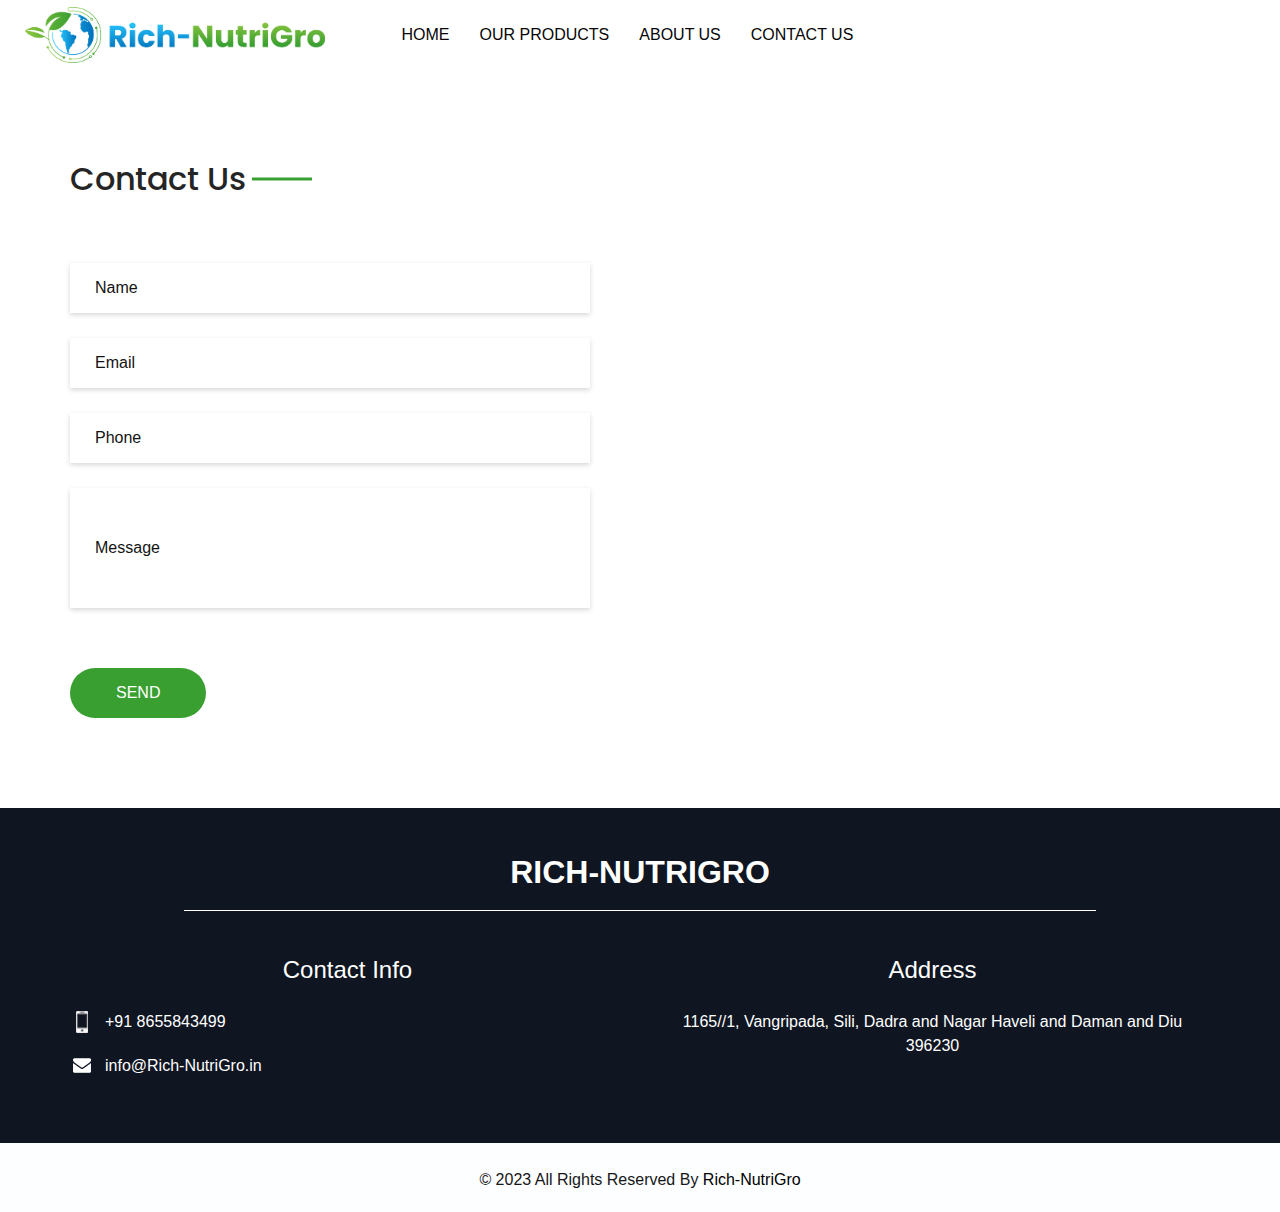
<file: contact.html>
<!DOCTYPE html>
<html>

<head>
  <!-- Basic -->
  <meta charset="utf-8" />
  <meta http-equiv="X-UA-Compatible" content="IE=edge" />
  <!-- Mobile Metas -->
  <meta name="viewport" content="width=device-width, initial-scale=1, shrink-to-fit=no" />
  <!-- Site Metas -->
  <meta name="keywords" content="" />
  <meta name="description" content="" />
  <meta name="author" content="" />

  <title>Contact Us</title>

  <!-- slider stylesheet -->
  <link rel="stylesheet" type="text/css"
    href="https://cdnjs.cloudflare.com/ajax/libs/OwlCarousel2/2.1.3/assets/owl.carousel.min.css" />

  <!-- bootstrap core css -->
  <link rel="stylesheet" type="text/css" href="css/bootstrap.css" />

  <!-- fonts style -->
  <link href="https://fonts.googleapis.com/css?family=Open+Sans:400,700|Poppins:400,700&display=swap" rel="stylesheet">
  <!-- Custom styles for this template -->
  <link href="css/style.css" rel="stylesheet" />
  <!-- responsive style -->
  <link href="css/responsive.css" rel="stylesheet" />
</head>

<body class="sub_page">
  <div class="hero_area">
    <!-- header section strats -->
    <header class="header_section">
      <div class="container-fluid">
        <nav class="navbar navbar-expand-lg custom_nav-container">
          <a class="navbar-brand" href="index.html">
            <img src="images/logo_01.png" alt="logo" />
          </a>
          <button class="navbar-toggler" type="button" data-toggle="collapse" data-target="#navbarNav"
            aria-controls="navbarNav" aria-expanded="false" aria-label="Toggle navigation">
            <span class="navbar-toggler-icon"></span>
          </button>

          <div class="collapse navbar-collapse" id="navbarNav">
            <ul class="navbar-nav  ">
              <li class="nav-item ">
                <a class="nav-link" href="index.html">Home <span class="sr-only">(current)</span></a>
              </li>
              <!-- <li class="nav-item">
                <a class="nav-link" href="#"> About</a>
              </li> -->
              <li class="nav-item">
                <a class="nav-link" href="shop.html">Our Products</a>
              </li>
              <li class="nav-item">
                <a class="nav-link" href="about.html">About us</a>
              </li>
              <li class="nav-item">
                  <a class="nav-link" href="contact.html">Contact us</a>
                </li>
            </ul>
          </div>
        </nav>
      </div>
    </header>
    <!-- end header section -->
  </div>




  <section class="contact_section layout_padding">
    <div class="container ">
      <div class="heading_container">
        <h2 class="">
          Contact Us
        </h2>
      </div>

    </div>
    <div class="container">
      <div class="row">
        <div class="col-md-6">
          <form action="">
            <div>
              <input type="text" placeholder="Name" />
            </div>
            <div>
              <input type="email" placeholder="Email" />
            </div>
            <div>
              <input type="text" placeholder="Phone" />
            </div>
            <div>
              <input type="text" class="message-box" placeholder="Message" />
            </div>
            <div class="d-flex ">
              <button>
                SEND
              </button>
            </div>
          </form>
        </div>
        <div class="col-md-6">
          <div class="map_container">
            <div class="map-responsive">
              <iframe
                src="https://www.google.com/maps/embed?pb=!1m18!1m12!1m3!1d652720.9384661054!2d72.92077498313819!3d20.298128232361414!2m3!1f0!2f0!3f0!3m2!1i1024!2i768!4f13.1!3m3!1m2!1s0x3be0cb9acc51172f%3A0xeba82bd5c2ecb43e!2sRich-NutriGro%20Farm!5e0!3m2!1sen!2sin!4v1700419939572!5m2!1sen!2sin"
                width="600" height="300" frameborder="0" style="border:0; width: 100%; height:100%"
                allowfullscreen></iframe>
            </div>
          </div>
        </div>
      </div>
    </div>
  </section>

  <!-- end contact section -->


  <!-- info section -->
  <section class="info_section layout_padding2">
    <div class="container">
      <div class="info_logo">
        <h2>
          Rich-NutriGro
        </h2>
      </div>
      <div class="row">

        <div class="col-md-6 text-center">
          <div class="info_contact">
            <h5>
              Contact Info
            </h5>
            <!-- <div>
            <div class="img-box">
              <img src="images/location-white.png" width="18px" alt="">
            </div>
            <p>
              Address
            </p>
          </div> -->
            <div>
              <div class="img-box">
                <img src="images/telephone-white.png" width="12px" alt="">
              </div>
              <p>
                <a href="tel:+918655843499">+91 8655843499</a>
              </p>
            </div>
            <div>
              <div class="img-box">
                <img src="images/envelope-white.png" width="18px" alt="">
              </div>
              <p>
                <a href="mailto:info@Rich-NutriGro.in">info@Rich-NutriGro.in</a>
              </p>
            </div>
          </div>
        </div>
        <div class="col-md-6 text-center">
          <div class="info_info">
            <h5>
              Address
            </h5>
            <p>
              1165//1, Vangripada, Sili, Dadra and Nagar Haveli and Daman and Diu 396230
            </p>
          </div>
        </div>

      </div>
    </div>
  </section>

  <!-- end info_section -->


  <!-- footer section -->
  <section class="container-fluid footer_section ">
    <div class="container">
      <p>
        &copy; 2023 All Rights Reserved By
        <a href="#" style="color:black">Rich-NutriGro</a>
      </p>
    </div>
  </section>
  <!-- end  footer section -->


  <script type="text/javascript" src="js/jquery-3.4.1.min.js"></script>
  <script type="text/javascript" src="js/bootstrap.js"></script>
  <script type="text/javascript" src="https://cdnjs.cloudflare.com/ajax/libs/OwlCarousel2/2.2.1/owl.carousel.min.js">
  </script>
  <script type="text/javascript">
    $(".owl-carousel").owlCarousel({
      loop: true,
      margin: 10,
      nav: true,
      navText: [],
      autoplay: true,
      autoplayHoverPause: true,
      responsive: {
        0: {
          items: 1
        },
        420: {
          items: 2
        },
        1000: {
          items: 5
        }
      }

    });
  </script>
  <script>
    var nav = $("#navbarSupportedContent");
    var btn = $(".custom_menu-btn");
    btn.click
    btn.click(function (e) {

      e.preventDefault();
      nav.toggleClass("lg_nav-toggle");
      document.querySelector(".custom_menu-btn").classList.toggle("menu_btn-style")
    });
  </script>
  <script>
    $('.carousel').on('slid.bs.carousel', function () {
      $(".indicator-2 li").removeClass("active");
      indicators = $(".carousel-indicators li.active").data("slide-to");
      a = $(".indicator-2").find("[data-slide-to='" + indicators + "']").addClass("active");
      console.log(indicators);

    })
  </script>

</body>
</body>

</html>
</file>
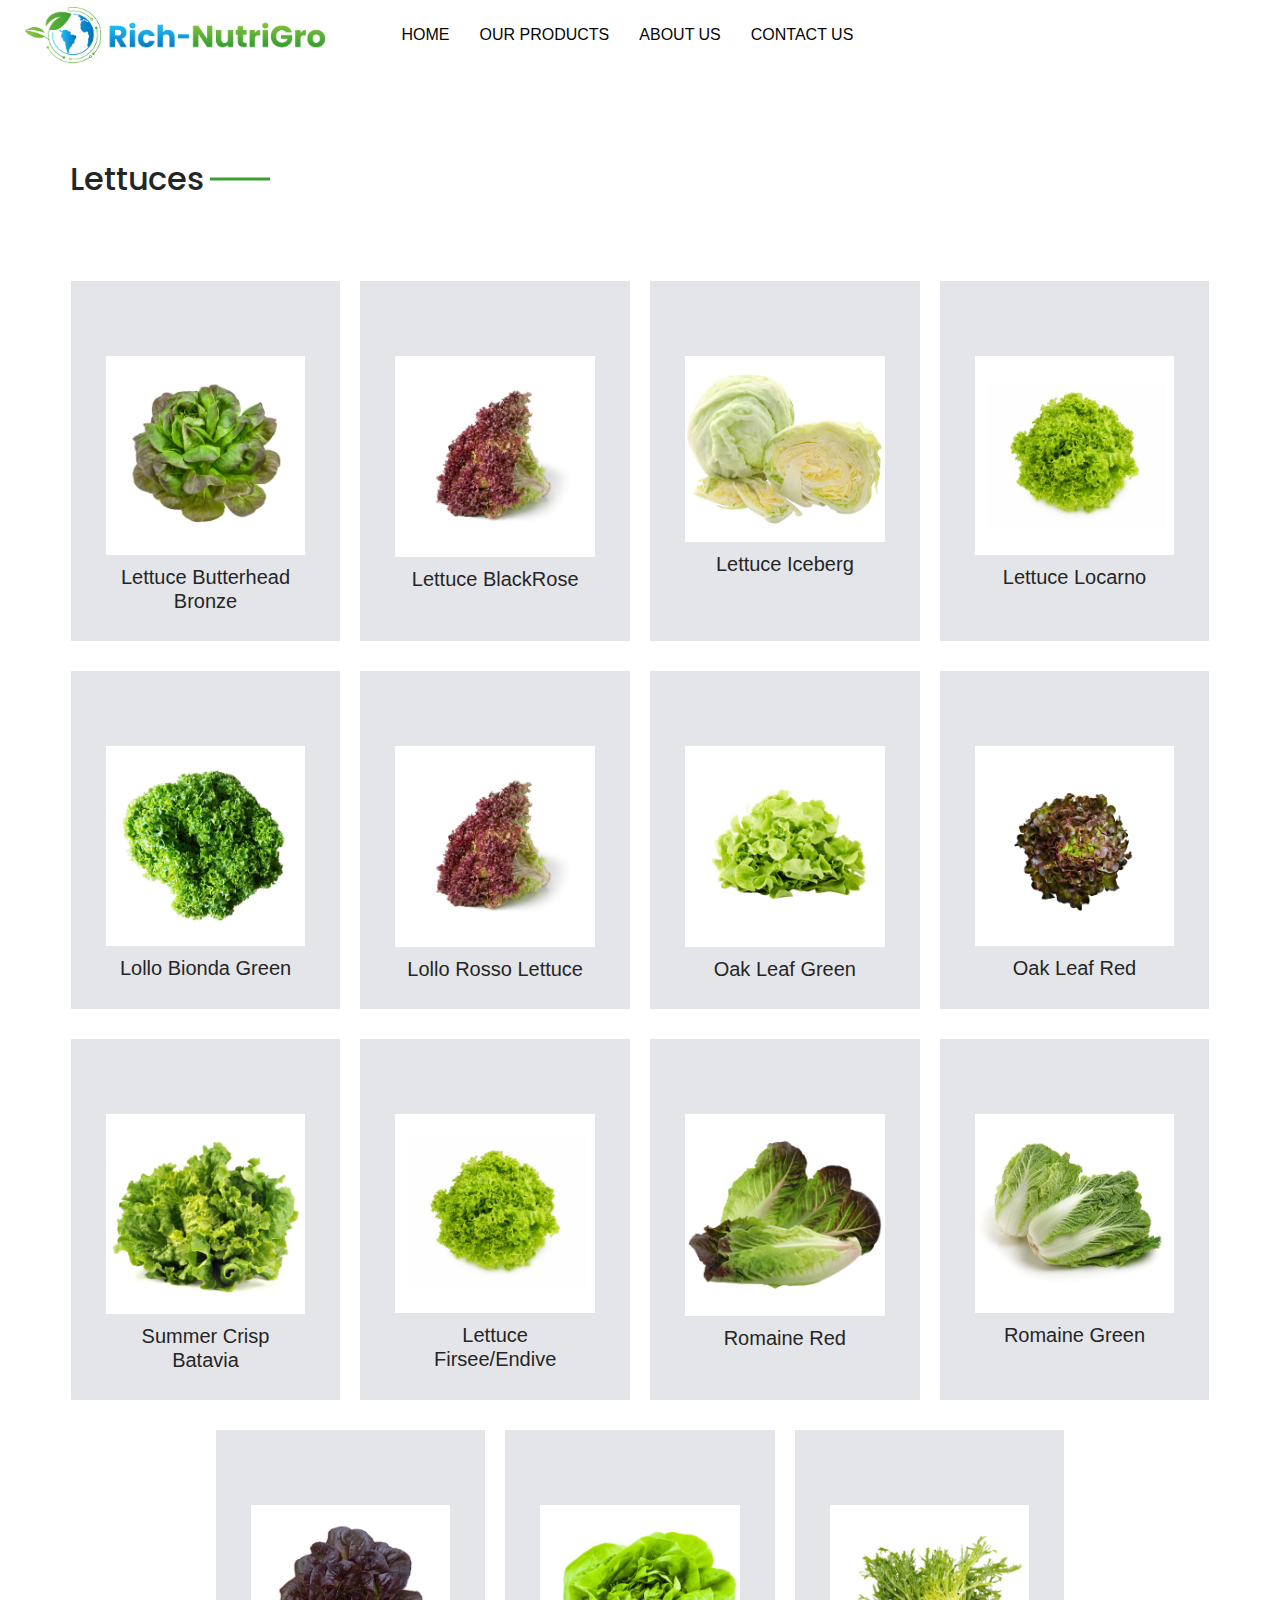
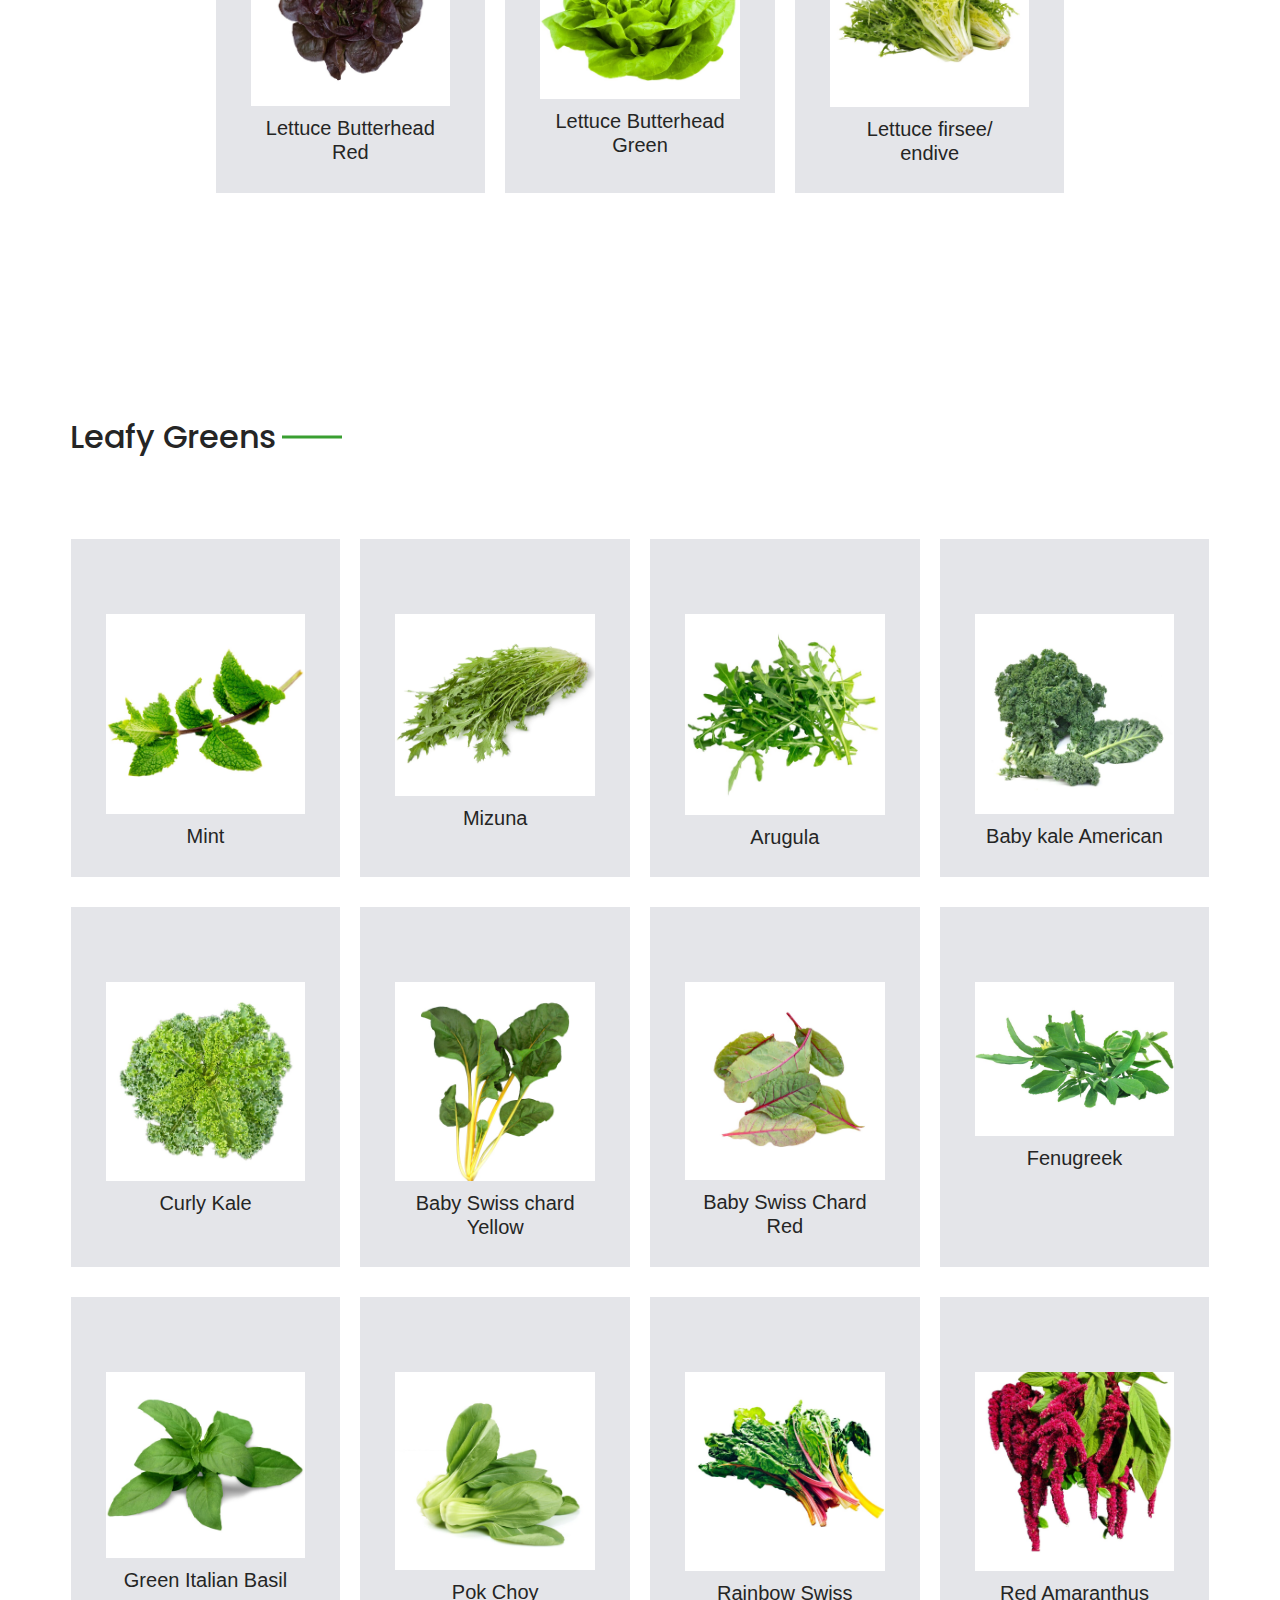
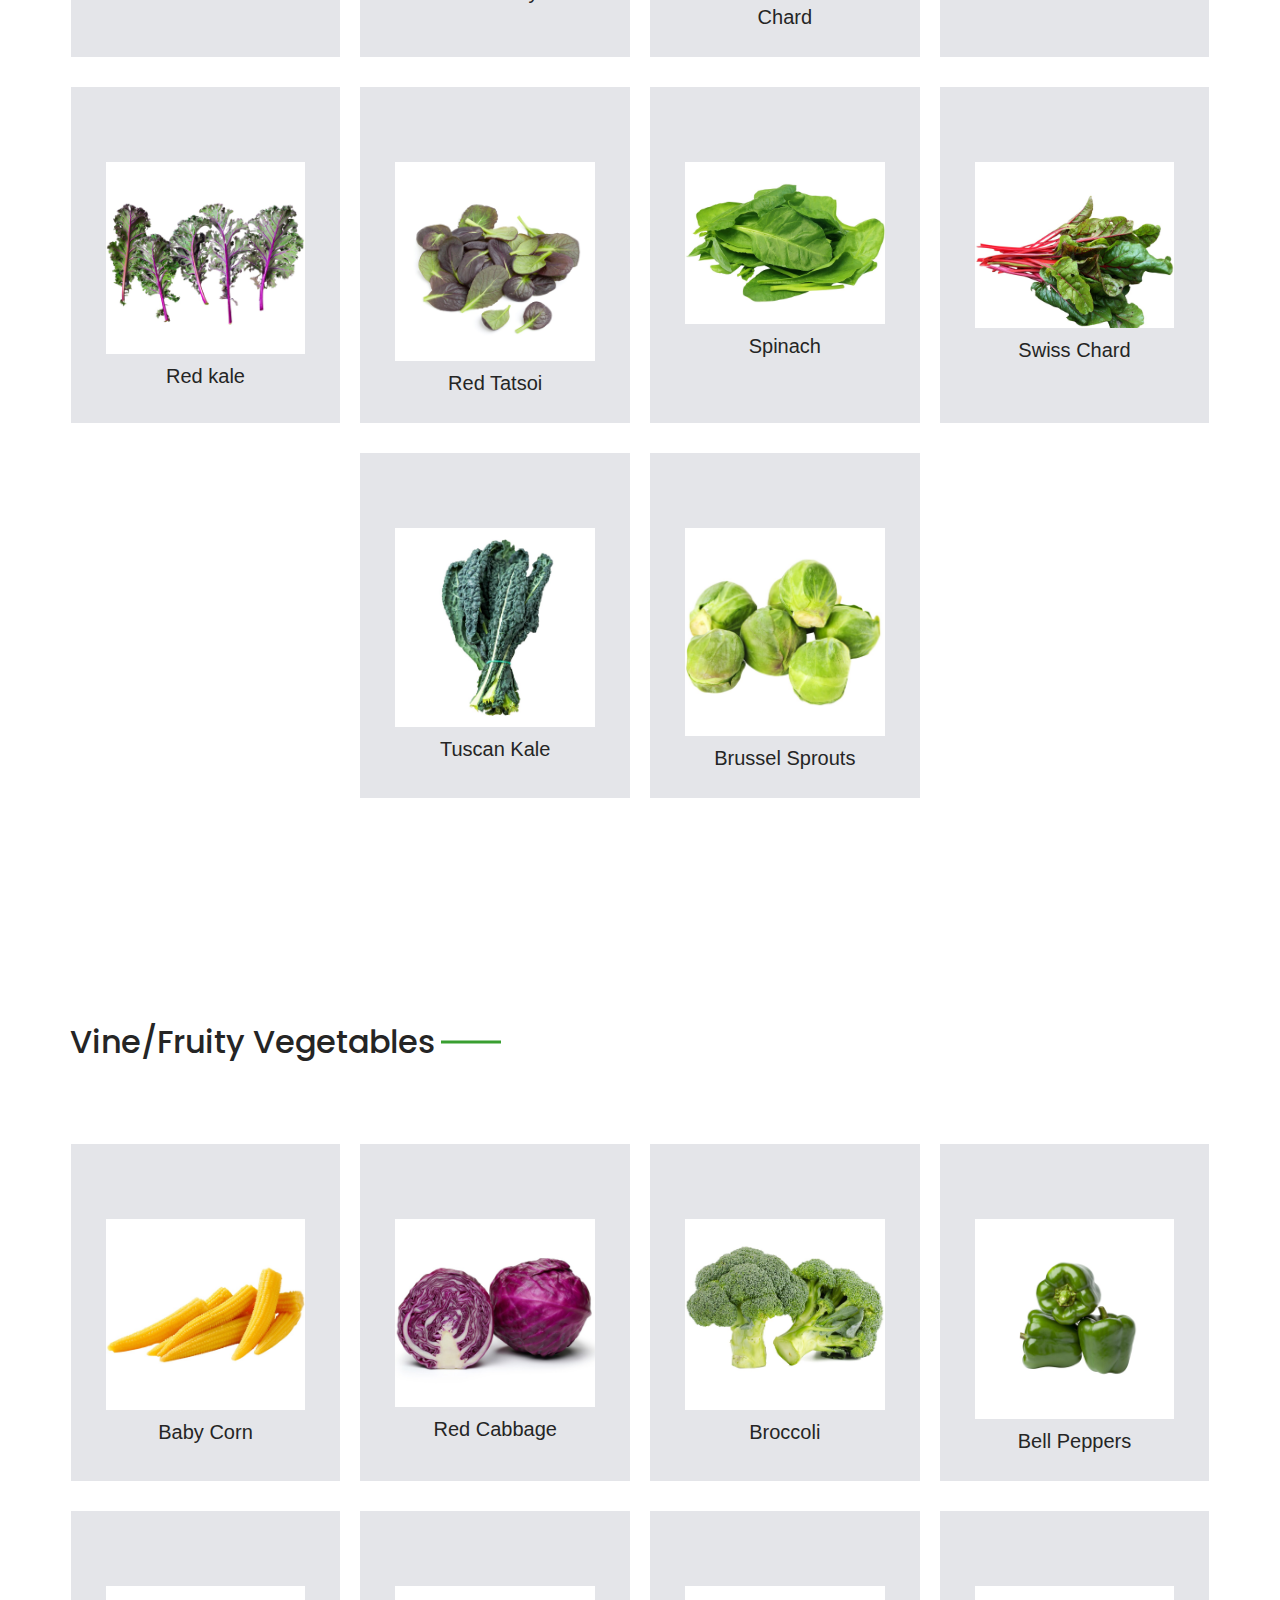
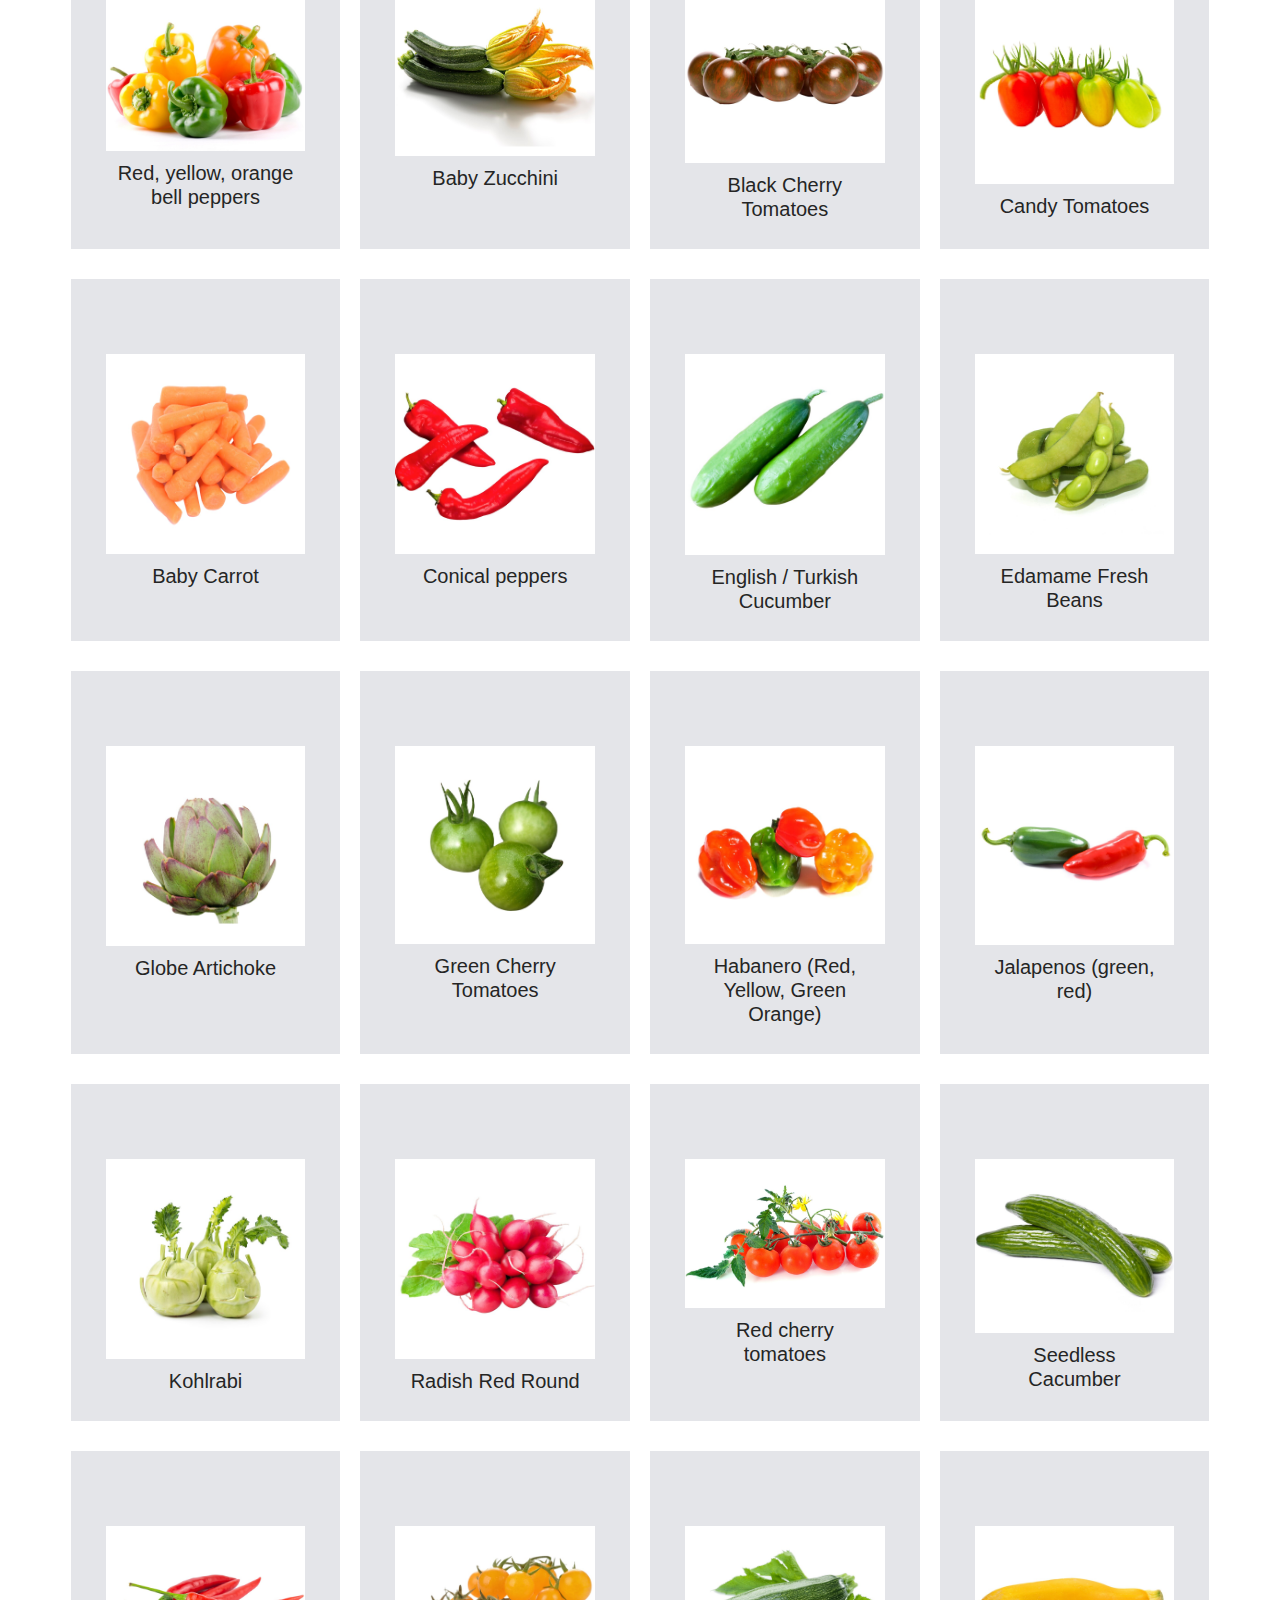
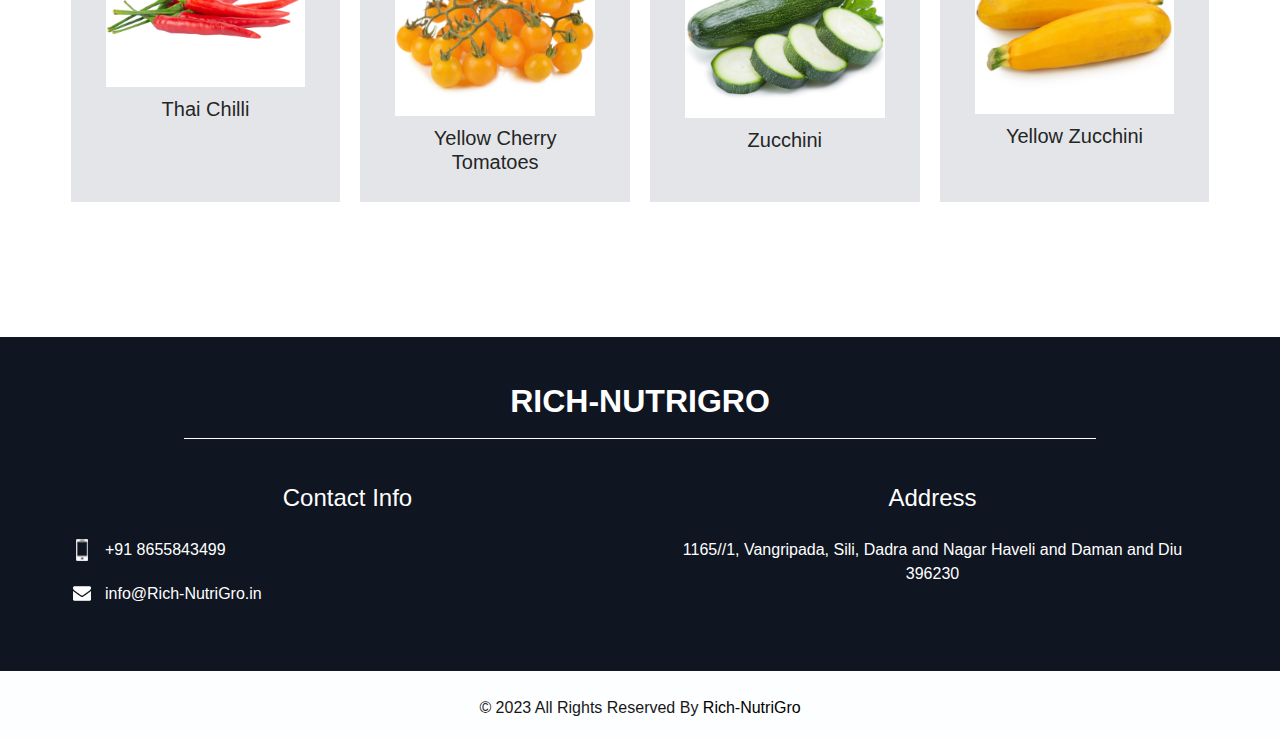
<file: shop.html>
<!DOCTYPE html>
<html>

<head>
  <!-- Basic -->
  <meta charset="utf-8" />
  <meta http-equiv="X-UA-Compatible" content="IE=edge" />
  <!-- Mobile Metas -->
  <meta name="viewport" content="width=device-width, initial-scale=1, shrink-to-fit=no" />
  <!-- Site Metas -->
  <meta name="keywords" content="" />
  <meta name="description" content="" />
  <meta name="author" content="" />

  <title>Our Product</title>

  <!-- slider stylesheet -->
  <link rel="stylesheet" type="text/css"
    href="https://cdnjs.cloudflare.com/ajax/libs/OwlCarousel2/2.1.3/assets/owl.carousel.min.css" />

  <!-- bootstrap core css -->
  <link rel="stylesheet" type="text/css" href="css/bootstrap.css" />

  <!-- fonts style -->
  <link href="https://fonts.googleapis.com/css?family=Open+Sans:400,700|Poppins:400,700&display=swap" rel="stylesheet">
  <!-- Custom styles for this template -->
  <link href="css/style.css" rel="stylesheet" />
  <!-- responsive style -->
  <link href="css/responsive.css" rel="stylesheet" />
</head>

<body class="sub_page">
  <div class="hero_area">
    <!-- header section strats -->
    <header class="header_section">
      <div class="container-fluid">
        <nav class="navbar navbar-expand-lg custom_nav-container">
          <a class="navbar-brand" href="index.html">
            <img src="images/logo_01.png" alt="logo" />
          </a>
          <button class="navbar-toggler" type="button" data-toggle="collapse" data-target="#navbarNav"
            aria-controls="navbarNav" aria-expanded="false" aria-label="Toggle navigation">
            <span class="navbar-toggler-icon"></span>
          </button>

          <div class="collapse navbar-collapse" id="navbarNav">
            <ul class="navbar-nav  ">
              <li class="nav-item ">
                <a class="nav-link" href="index.html">Home <span class="sr-only">(current)</span></a>
              </li>
              <!-- <li class="nav-item">
                <a class="nav-link" href="#"> About</a>
              </li> -->
              <li class="nav-item">
                <a class="nav-link" href="shop.html">Our Products</a>
              </li>
              <li class="nav-item">
                <a class="nav-link" href="about.html">About us</a>
              </li>
              <li class="nav-item">
                  <a class="nav-link" href="contact.html">Contact us</a>
                </li>
            </ul>
          </div>
        </nav>
      </div>
    </header>
    <!-- end header section -->
  </div>

  <!-- Lettuce section -->

  <section class="brand_section layout_padding">
    <div class="container">
      <div class="heading_container">
        <h2>
          Lettuces
        </h2>
      </div>
      <div class="brand_container layout_padding2">
        <div class="box">
          <div class="img-box">
            <img src="images/products/Lettuce - Butterhead Bronze (2).jpg" alt="">
          </div>
          <div class="detail-box">
            <h5>
              Lettuce Butterhead Bronze
            </h5>
          </div>
        </div>
        <div class="box">
          <div class="img-box">
            <img src="images/products/lollo rosso lettuce.jpg" alt="">
          </div>
          <div class="detail-box">
            <h5>
              Lettuce BlackRose
            </h5>
          </div>
        </div>
        <div class="box">
          <div class="img-box">
            <img src="images/products/Lettuce Iceberg.jpg" alt="">
          </div>
          <div class="detail-box">
            <h5>
              Lettuce Iceberg
            </h5>
          </div>
        </div>
        <div class="box">
          <div class="img-box">
            <img src="images/products/Lettuce Locarno.jpg" alt="">
          </div>
          <div class="detail-box">
            <h5>
              Lettuce Locarno
            </h5>
          </div>
        </div>
        <div class="box">
          <div class="img-box">
            <img src="images/products/lollo Bionda green.jpg" alt="">
          </div>
          <div class="detail-box">
            <h5>
              Lollo Bionda Green
            </h5>
          </div>
        </div>
        <div class="box">
          <div class="img-box">
            <img src="images/products/lollo rosso lettuce.jpg" alt="">
          </div>
          <div class="detail-box">
            <h5>
              Lollo Rosso Lettuce
            </h5>
          </div>
        </div>
        <div class="box">
          <div class="img-box">
            <img src="images/products/oak leaf green.jpg" alt="">
          </div>
          <div class="detail-box">
            <h5>
              Oak Leaf Green
            </h5>
          </div>
        </div>
        <div class="box">
          <div class="img-box">
            <img src="images/products/oak leaf red.jpg" alt="">
          </div>
          <div class="detail-box">
            <h5>
              Oak Leaf Red
            </h5>
          </div>
        </div>
        <div class="box">
          <div class="img-box">
            <img src="images/products/summer crisp BATAVIA.jpg" alt="">
          </div>
          <div class="detail-box">
            <h5>
              Summer Crisp Batavia
            </h5>
          </div>
        </div>
        <div class="box">
          <div class="img-box">
            <img src="images/products/Lettuce Locarno.jpg" alt="">
          </div>
          <div class="detail-box">
            <h5>
              Lettuce Firsee/Endive
            </h5>
          </div>
        </div>
        <div class="box">
          <div class="img-box">
            <img src="images/products/romaine red.jpg" alt="">
          </div>
          <div class="detail-box">
            <h5>
              Romaine Red
            </h5>
          </div>
        </div>
        <div class="box">
          <div class="img-box">
            <img src="images/products/Romaine Green.jpg" alt="">
          </div>
          <div class="detail-box">
            <h5>
              Romaine Green
            </h5>
          </div>
        </div>
        <div class="box">
          <div class="img-box">
            <img src="images/products/Red Butterhead Lettuce.jpg" alt="">
          </div>
          <div class="detail-box">
            <h5>
              Lettuce Butterhead Red
            </h5>
          </div>
        </div>
        <div class="box">
          <div class="img-box">
            <img src="images/products/butterhead lettuce.jpg" alt="">
          </div>
          <div class="detail-box">
            <h5>
              Lettuce Butterhead Green
            </h5>
          </div>
        </div>
        <div class="box">
          <div class="img-box">
            <img src="images/products/firsee_Endive.jpg" alt="">
          </div>
          <div class="detail-box">
            <h5>
              Lettuce firsee/ endive
            </h5>
          </div>
        </div>
        <div>
        </div>
      </div>
    </div>
  </section>

  <!-- end lettuce section -->

  <!-- Leafy Greens -->
  <section class="brand_section layout_padding">
    <div class="container">
      <div class="heading_container">
        <h2>
          Leafy Greens
        </h2>
      </div>
      <div class="brand_container layout_padding2">
        <div class="box">
          <div class="img-box">
            <img src="images/products/Mint.jpg" alt="">
          </div>
          <dietail-box">
            <h5>
              Mint
            </h5>
        </div>
        <div class="box">
          <div class="img-box">
            <img src="images/products/Mizuna.jpg" alt="">
          </div>
          <div class="detail-box">
            <h5>
              Mizuna
            </h5>
          </div>
        </div>
        <div class="box">
          <div class="img-box">
            <img src="images/products/Arugula.jpg" alt="">
          </div>
          <div class="detail-box">
            <h5>
              Arugula
            </h5>
          </div>
        </div>
        <div class="box">
          <div class="img-box">
            <img src="images/products/Baby Kale American.jpg" alt="">
          </div>
          <div class="detail-box">
            <h5>
              Baby kale American
            </h5>
          </div>
        </div>
        <div class="box">
          <div class="img-box">
            <img src="images/products/Curly kale.jpg" alt="">
          </div>
          <div class="detail-box">
            <h5>
              Curly Kale
            </h5>
          </div>
        </div>
        <div class="box">
          <div class="img-box">
            <img src="images/products/Baby Swiss Chard (Yellow).jpg" alt="">
          </div>
          <div class="detail-box">
            <h5>
              Baby Swiss chard Yellow
            </h5>
          </div>
        </div>
        <div class="box">
          <div class="img-box">
            <img src="images/products/Baby Swiss Chard (Red).jpg" alt="">
          </div>
          <div class="detail-box">
            <h5>
              Baby Swiss Chard Red
            </h5>
          </div>
        </div>
        <div class="box">
          <div class="img-box">
            <img src="images/products/fenugreek.jpg" alt="">
          </div>
          <div class="detail-box">
            <h5>
              Fenugreek
            </h5>
          </div>
        </div>
        <div class="box">
          <div class="img-box">
            <img src="images/products/green Italian basil.jpg" alt="">
          </div>
          <div class="detail-box">
            <h5>
              Green Italian Basil
            </h5>
          </div>
        </div>
        <div class="box">
          <div class="img-box">
            <img src="images/products/pok choy.jpg" alt="">
          </div>
          <div class="detail-box">
            <h5>
              Pok Choy
            </h5>
          </div>
        </div>
        <div class="box">
          <div class="img-box">
            <img src="images/products/Rainbow Swiss Chard.jpg" alt="">
          </div>
          <div class="detail-box">
            <h5>
              Rainbow Swiss Chard
            </h5>
          </div>
        </div>
        <div class="box">
          <div class="img-box">
            <img src="images/products/Red Amaranthus.jpg" alt="">
          </div>
          <div class="detail-box">
            <h5>
              Red Amaranthus
            </h5>
          </div>
        </div>
        <div class="box">
          <div class="img-box">
            <img src="images/products/Red Kale.jpg" alt="">
          </div>
          <div class="detail-box">
            <h5>
              Red kale
            </h5>
          </div>
        </div>
        <div class="box">
          <div class="img-box">
            <img src="images/products/Red Tatsoi.jpg" alt="">
          </div>
          <div class="detail-box">
            <h5>
              Red Tatsoi
            </h5>
          </div>
        </div>
        <div class="box">
          <div class="img-box">
            <img src="images/products/Spinach.jpg" alt="">
          </div>
          <div class="detail-box">
            <h5>
              Spinach
            </h5>
          </div>
        </div>
        <div class="box">
          <div class="img-box">
            <img src="images/products/Swiss Chard.jpg" alt="">
          </div>
          <div class="detail-box">
            <h5>
              Swiss Chard
            </h5>
          </div>
        </div>
        <div class="box">
          <div class="img-box">
            <img src="images/products/Tuscan Kale.jpg" alt="">
          </div>
          <div class="detail-box">
            <h5>
              Tuscan Kale
            </h5>
          </div>
        </div>
        <div class="box">
          <div class="img-box">
            <img src="images/products/Brussel Sprouts.jpg" alt="">
          </div>
          <div class="detail-box">
            <h5>
              Brussel Sprouts
            </h5>
          </div>
        </div>
      </div>
    </div>
  </section>

  <!-- end leafy green section-->

  <!--start of Vine/Fruity Vegetables -->
  <section class="brand_section layout_padding">
    <div class="container">
      <div class="heading_container">
        <h2>
          Vine/Fruity Vegetables
        </h2>
      </div>
      <div class="brand_container layout_padding2">
        <div class="box">
          <div class="img-box">
            <img src="images/products/baby corn.jpg" alt="">
          </div>
          <dietail-box">
            <h5>
              Baby Corn
            </h5>
        </div>
        <div class="box">
          <div class="img-box">
            <img src="images/products/red cabbage.jpg" alt="">
          </div>
          <div class="detail-box">
            <h5>
              Red Cabbage
            </h5>
          </div>
        </div>
        <div class="box">
          <div class="img-box">
            <img src="images/products/broccoli.jpg" alt="">
          </div>
          <div class="detail-box">
            <h5>
              Broccoli
            </h5>
          </div>
        </div>
        <div class="box">
          <div class="img-box">
            <img src="images/products/bell pepper.jpg" alt="">
          </div>
          <div class="detail-box">
            <h5>
              Bell Peppers
            </h5>
          </div>
        </div>
        <div class="box">
          <div class="img-box">
            <img src="images/products/bell peppers.jpg" alt="">
          </div>
          <div class="detail-box">
            <h5>
              Red, yellow, orange bell peppers
            </h5>
          </div>
        </div>
        <div class="box">
          <div class="img-box">
            <img src="images/products/Baby Zucchini.jpg" alt="">
          </div>
          <div class="detail-box">
            <h5>
              Baby Zucchini
            </h5>
          </div>
        </div>
        <div class="box">
          <div class="img-box">
            <img src="images/products/Black Cherry Tomato.jpg" alt="">
          </div>
          <div class="detail-box">
            <h5>
              Black Cherry Tomatoes
            </h5>
          </div>
        </div>
        <div class="box">
          <div class="img-box">
            <img src="images/products/candy tomatoes.jpg" alt="">
          </div>
          <div class="detail-box">
            <h5>
              Candy Tomatoes
            </h5>
          </div>
        </div>
        <div class="box">
          <div class="img-box">
            <img src="images/products/Carrot Baby.jpg" alt="">
          </div>
          <div class="detail-box">
            <h5>
              Baby Carrot
            </h5>
          </div>
        </div>
        <div class="box">
          <div class="img-box">
            <img src="images/products/Conical Peppers.jpg" alt="">
          </div>
          <div class="detail-box">
            <h5>
              Conical peppers
            </h5>
          </div>
        </div>
        <div class="box">
          <div class="img-box">
            <img src="images/products/Cucumber English_Turkish Cucumber.jpg" alt="">
          </div>
          <div class="detail-box">
            <h5>
              English / Turkish Cucumber
            </h5>
          </div>
        </div>
        <div class="box">
          <div class="img-box">
            <img src="images/products/Edamame Beans Fresh.jpg" alt="">
          </div>
          <div class="detail-box">
            <h5>
              Edamame Fresh Beans
            </h5>
          </div>
        </div>
        <div class="box">
          <div class="img-box">
            <img src="images/products/Globe Artichoke.jpg" alt="">
          </div>
          <div class="detail-box">
            <h5>
              Globe Artichoke
            </h5>
          </div>
        </div>
        <div class="box">
          <div class="img-box">
            <img src="images/products/Green Tomato Cherry.jpg" alt="">
          </div>
          <div class="detail-box">
            <h5>
              Green Cherry Tomatoes
            </h5>
          </div>
        </div>
        <div class="box">
          <div class="img-box">
            <img src="images/products/Habanero (Red, Yellow, Orange).jpg" alt="">
          </div>
          <div class="detail-box">
            <h5>
              Habanero (Red, Yellow, Green Orange)
            </h5>
          </div>
        </div>
        <div class="box">
          <div class="img-box">
            <img src="images/products/Jalapeno (Green, Red).jpg" alt="">
          </div>
          <div class="detail-box">
            <h5>
              Jalapenos (green, red)
            </h5>
          </div>
        </div>
        <div class="box">
          <div class="img-box">
            <img src="images/products/Kohlrabi (Pre Order).jpg" alt="">
          </div>
          <div class="detail-box">
            <h5>
              Kohlrabi
            </h5>
          </div>
        </div>
        <div class="box">
          <div class="img-box">
            <img src="images/products/Radish Red Round.jpg" alt="">
          </div>
          <div class="detail-box">
            <h5>
              Radish Red Round
            </h5>
          </div>
        </div>
        <div class="box">
          <div class="img-box">
            <img src="images/products/red cherry tomato.jpg" alt="">
          </div>
          <div class="detail-box">
            <h5>
              Red cherry tomatoes
            </h5>
          </div>
        </div>
        <div class="box">
          <div class="img-box">
            <img src="images/products/seedless cucumber.jpg" alt="">
          </div>
          <div class="detail-box">
            <h5>
              Seedless Cacumber
            </h5>
          </div>
        </div>
        <div class="box">
          <div class="img-box">
            <img src="images/products/Thai Chilli.jpg" alt="">
          </div>
          <div class="detail-box">
            <h5>
              Thai Chilli
            </h5>
          </div>
        </div>
        <div class="box">
          <div class="img-box">
            <img src="images/products/Yellow Tomato Cherry.jpg" alt="">
          </div>
          <div class="detail-box">
            <h5>
              Yellow Cherry Tomatoes
            </h5>
          </div>
        </div>
        <div class="box">
          <div class="img-box">
            <img src="images/products/zucchini green.jpg" alt="">
          </div>
          <div class="detail-box">
            <h5>
              Zucchini
            </h5>
          </div>
        </div>
        <div class="box">
          <div class="img-box">
            <img src="images/products/zucchini yellow.jpg" alt="">
          </div>
          <div class="detail-box">
            <h5>
              Yellow Zucchini
            </h5>
          </div>
        </div>
      </div>
    </div>
  </section>
  <!--End of Vine/Fruity Vegetables -->
  <!-- info section -->
  <section class="info_section layout_padding2">
    <div class="container">
      <div class="info_logo">
        <h2>
          Rich-NutriGro
        </h2>
      </div>
      <div class="row">

        <div class="col-md-6 text-center">
          <div class="info_contact">
            <h5>
              Contact Info
            </h5>
            <!-- <div>
              <div class="img-box">
                <img src="images/location-white.png" width="18px" alt="">
              </div>
              <p>
                Address
              </p>
            </div> -->
            <div>
              <div class="img-box">
                <img src="images/telephone-white.png" width="12px" alt="">
              </div>
              <p>
                <a href="tel:+918655843499">+91 8655843499</a>
              </p>
            </div>
            <div>
              <div class="img-box">
                <img src="images/envelope-white.png" width="18px" alt="">
              </div>
              <p>
                <a href="mailto:info@Rich-NutriGro.in">info@Rich-NutriGro.in</a>
              </p>
            </div>
          </div>
        </div>
        <div class="col-md-6 text-center">
          <div class="info_info">
            <h5>
              Address
            </h5>
            <p>
              1165//1, Vangripada, Sili, Dadra and Nagar Haveli and Daman and Diu 396230
            </p>
          </div>
        </div>

      </div>
    </div>
  </section>

  <!-- end info_section -->


  <!-- footer section -->
  <section class="container-fluid footer_section ">
    <div class="container">
      <p>
        &copy; 2023 All Rights Reserved By
        <a href="#" style="color:black">Rich-NutriGro</a>
      </p>
    </div>
  </section>
  <!-- end  footer section -->

  <script type="text/javascript" src="js/jquery-3.4.1.min.js"></script>
  <script type="text/javascript" src="js/bootstrap.js"></script>
  <script type="text/javascript" src="https://cdnjs.cloudflare.com/ajax/libs/OwlCarousel2/2.2.1/owl.carousel.min.js">
  </script>
  <script type="text/javascript">
    $(".owl-carousel").owlCarousel({
      loop: true,
      margin: 10,
      nav: true,
      navText: [],
      autoplay: true,
      autoplayHoverPause: true,
      responsive: {
        0: {
          items: 1
        },
        420: {
          items: 2
        },
        1000: {
          items: 5
        }
      }

    });
  </script>
  <script>
    var nav = $("#navbarSupportedContent");
    var btn = $(".custom_menu-btn");
    btn.click
    btn.click(function (e) {

      e.preventDefault();
      nav.toggleClass("lg_nav-toggle");
      document.querySelector(".custom_menu-btn").classList.toggle("menu_btn-style")
    });
  </script>
  <script>
    $('.carousel').on('slid.bs.carousel', function () {
      $(".indicator-2 li").removeClass("active");
      indicators = $(".carousel-indicators li.active").data("slide-to");
      a = $(".indicator-2").find("[data-slide-to='" + indicators + "']").addClass("active");
      console.log(indicators);

    })
  </script>

</body>
</body>

</html>
</file>
<file: css/style.css>
body {
  font-family: sans-serif;
  color: #0c0c0c;
  background-color: #ffffff;
}

.layout_padding {
  padding-top: 90px;
  padding-bottom: 90px;
}

.layout_padding2 {
  padding: 45px 0;
}

.layout_padding2-top {
  padding-top: 45px;
  padding-bottom: 45px;
}

.layout_padding2-bottom {
  padding-bottom: 45px;
}

.layout_padding-top {
  padding-top: 90px;
}

.layout_padding-bottom {
  padding-bottom: 90px;
}

.heading_container {
  display: -webkit-box;
  display: -ms-flexbox;
  display: flex;
}

.heading_container h2 {
  color: #252525;
  position: relative;
  font-family: 'Poppins', sans-serif;
}

.heading_container h2::before {
  content: "";
  width: 60px;
  height: 3px;
  position: absolute;
  top: 50%;
  right: -5px;
  background-color: #399f31;
  -webkit-transform: translate(100%, -50%);
  transform: translate(100%, -50%);
}

/*header section*/
/* .hero_area {
  height: 100vh;
  background-image: url(../images/hero-bg.jpg);
  background-size: cover;
  position: relative;
  background-repeat: no-repeat;
  overflow: hidden;
} */

/* .hero_area::after {
  content: "";
  position: absolute;
  bottom: 0;
  right: 0;
  width: 45%;
  height: 100%;
  background-image: url(../images/hero-side-bg-1.png);
  background-size: cover;
} */

.sub_page .hero_area {
  height: auto;
  background-size: auto;
}

.hero_area.sub_pages {
  height: auto;
}

.header_section {
  overflow-x: hidden;
}

.header_section .container-fluid {
  padding-right: 25px;
  padding-left: 25px;
}

.header_section .nav_container {
  margin: 0 auto;
}

.header_section .user_option {
  display: -webkit-box;
  display: -ms-flexbox;
  display: flex;
  -webkit-box-align: center;
  -ms-flex-align: center;
  align-items: center;
}

.header_section .user_option a {
  display: -webkit-box;
  display: -ms-flexbox;
  display: flex;
  color: #ffffff;
  -webkit-box-align: center;
  -ms-flex-align: center;
  align-items: center;
}

.header_section .user_option a img {
  min-width: 20px;
  height: 20px;
  margin-right: 5px;
}

.custom_nav-container.navbar-expand-lg .navbar-nav .nav-item .nav-link {
  padding: 10px 15px;
  color: #060606;
  text-align: center;
  text-transform: uppercase;
}

.custom_nav-container.navbar-expand-lg .navbar-nav .nav-item.active .nav-link,
.custom_nav-container.navbar-expand-lg .navbar-nav .nav-item:hover .nav-link {
  color: #399f31;
}

a,
a:hover,
a:focus {
  text-decoration: none;
}

a:hover,
a:focus {
  color: initial;
}

.btn,
.btn:focus {
  outline: none !important;
  -webkit-box-shadow: none;
  box-shadow: none;
}

.custom_nav-container .nav_search-btn {
  background-image: url(../images/search-icon.png);
  background-size: 17px;
  background-repeat: no-repeat;
  background-position-y: 7px;
  width: 35px;
  height: 35px;
  padding: 0;
  border: none;
}

.custom_nav-container form {
  padding-top: 7px;
}

.navbar-brand {
  margin-right: 5%;
  display: -webkit-box;
  display: -ms-flexbox;
  display: flex;
  -webkit-box-align: center;
  -ms-flex-align: center;
  align-items: center;
}

.navbar-brand img {
  width: 300px;
}

.custom_nav-container {
  z-index: 99999;
  padding: 0;
  height: 70px;
}

.custom_nav-container .navbar-toggler {
  outline: none;
}

.custom_nav-container .navbar-toggler .navbar-toggler-icon {
  background-image: url(../images/menu.png);
  background-size: 50px;
  width: 30px;
  height: 30px;
}

.lg_toggl-btn {
  background-color: transparent;
  border: none;
  outline: none;
  width: 56px;
  height: 40px;
  cursor: pointer;
}

.lg_toggl-btn:focus {
  outline: none;
}

.login_btn-container {
  padding-top: 30px;
}

.login_btn-container a {
  color: #399f31;
  text-transform: uppercase;
}

/*end header section*/
/* slider section */
.slider_section {
  height: calc(90% - 70px);
  display: -webkit-box;
  display: -ms-flexbox;
  display: flex;
  -webkit-box-align: center;
  -ms-flex-align: center;
  align-items: center;
}

.slider_section .container {
  position: relative;
  z-index: 2;
}

.slider_section .number_box {
  width: 50px;
  position: absolute;
  right: 25px;
  top: 46%;
  display: -webkit-box;
  display: -ms-flexbox;
  display: flex;
  -webkit-box-orient: vertical;
  -webkit-box-direction: normal;
  -ms-flex-direction: column;
  flex-direction: column;
  -webkit-box-align: center;
  -ms-flex-align: center;
  align-items: center;
  color: #ffffff;
  -webkit-transform: translateY(-50%);
  transform: translateY(-50%);
  z-index: 2;
  font-size: 22px;
}

.slider_section .number_box::before {
  content: "";
  width: 50px;
  height: 1px;
  background-color: #ffffff;
  position: absolute;
  top: 50%;
  left: 50%;
  -webkit-transform: translate(-50%, -50%);
  transform: translate(-50%, -50%);
}

.slider_section .row {
  -webkit-box-align: center;
  -ms-flex-align: center;
  align-items: center;
}

.slider_section .detail-box h1 {
  color: #399f31;
  text-transform: uppercase;
}

.slider_section .detail-box h1 span {
  font-size: 5rem;
  color: #252525;
}

.slider_section .detail-box p {
  margin-top: 15px;
}

.slider_section .detail-box .btn-box {
  margin-top: 45px;
}

.slider_section .detail-box .btn-box a {
  text-transform: uppercase;
  text-align: center;
  width: 135px;
  font-size: 15px;
}

.slider_section .detail-box .btn-box .btn-1 {
  display: inline-block;
  padding: 6px 0;
  background-color: #399f31;
  color: #ffffff;
  -webkit-transition: all 0.3s;
  transition: all 0.3s;
  border: 1px solid transparent;
  border-radius: 20px;
  margin-right: 5px;
}

.slider_section .detail-box .btn-box .btn-1:hover {
  background-color: transparent;
  border-color: #399f31;
  color: #399f31;
}

.slider_section .detail-box .btn-box .btn-2 {
  display: inline-block;
  padding: 6px 0;
  background-color: #252525;
  color: #ffffff;
  -webkit-transition: all 0.3s;
  transition: all 0.3s;
  border: 1px solid transparent;
  border-radius: 20px;
}

.slider_section .detail-box .btn-box .btn-2:hover {
  background-color: transparent;
  border-color: #252525;
  color: #252525;
}

.slider_section .img-container {
  position: relative;
  display: -webkit-box;
  display: -ms-flexbox;
  display: flex;
  -webkit-box-pack: end;
  -ms-flex-pack: end;
  justify-content: flex-end;
}

.slider_section .img-container .img-box {
  width: 250px;
}

.slider_section .img-container .img-box img {
  width: 100%;
}

.slider_section .play_btn {
  background-color: #399f31;
  display: -webkit-box;
  display: -ms-flexbox;
  display: flex;
  -webkit-box-align: center;
  -ms-flex-align: center;
  align-items: center;
  -webkit-box-pack: center;
  -ms-flex-pack: center;
  justify-content: center;
  border-radius: 100%;
  width: 75px;
  height: 75px;
  position: absolute;
  z-index: 3;
  top: 56%;
  right: 32%;
}

.slider_section .play_btn a {
  background-color: #ffffff;
  display: -webkit-box;
  display: -ms-flexbox;
  display: flex;
  -webkit-box-align: center;
  -ms-flex-align: center;
  align-items: center;
  -webkit-box-pack: center;
  -ms-flex-pack: center;
  justify-content: center;
  border-radius: 100%;
  width: 75px;
  height: 75px;
  position: relative;
  z-index: 5;
}

.slider_section .play_btn img {
  width: 20px;
  margin-left: 3px;
}

.slider_section .play_btn::before {
  content: "";
  width: 100%;
  height: 100%;
  position: absolute;
  top: 50%;
  left: 50%;
  background-color: #399f31;
  opacity: 1;
  border-radius: 100%;
  -webkit-transform: translate(-50%, -50%);
  transform: translate(-50%, -50%);
}

.slider_section .play_btn::before {
  z-index: 2;
  -webkit-animation: before-animation 1500ms infinite;
  animation: before-animation 1500ms infinite;
}

@-webkit-keyframes before-animation {
  0% {
    -webkit-transform: translateX(-50%) translateY(-50%) translateZ(0) scale(1);
    transform: translateX(-50%) translateY(-50%) translateZ(0) scale(1);
    opacity: 1;
  }

  100% {
    -webkit-transform: translateX(-50%) translateY(-50%) translateZ(0) scale(1.5);
    transform: translateX(-50%) translateY(-50%) translateZ(0) scale(1.5);
    opacity: 1;
  }
}

@keyframes before-animation {
  0% {
    -webkit-transform: translateX(-50%) translateY(-50%) translateZ(0) scale(1);
    transform: translateX(-50%) translateY(-50%) translateZ(0) scale(1);
    opacity: 1;
  }

  100% {
    -webkit-transform: translateX(-50%) translateY(-50%) translateZ(0) scale(1.5);
    transform: translateX(-50%) translateY(-50%) translateZ(0) scale(1.5);
    opacity: 1;
  }
}

.slider_section .carousel-indicators {
  margin: 0;
  -webkit-box-align: center;
  -ms-flex-align: center;
  align-items: center;
  -webkit-box-pack: center;
  -ms-flex-pack: center;
  justify-content: center;
  bottom: -150px;
}

.slider_section .carousel-indicators li {
  width: 15px;
  height: 15px;
  border-radius: 100%;
  background-color: #399f31;
  opacity: 1;
  border: none;
  background-clip: unset;
}

.slider_section .carousel-indicators li.active {
  background-color: #252525;
}

.slider_section ol.carousel-indicators.indicator-2 {
  position: unset;
}

.slider_section ol.carousel-indicators.indicator-2 li {
  width: 25px;
  height: 25px;
  text-indent: 0px;
  text-align: center;
  line-height: 25px;
  color: #ffffff;
  margin: 0;
  background-color: transparent;
  opacity: 1;
  border: none;
  display: none;
}

.slider_section ol.carousel-indicators.indicator-2 li.active {
  display: block;
}

.about_section {
  background-color: #f4f5f7;
}

.about_section .row {
  -webkit-box-align: center;
  -ms-flex-align: center;
  align-items: center;
}

.about_section .detail-box p {
  margin-top: 20px;
}

.about_section .detail-box a {
  display: inline-block;
  padding: 7px 25px;
  background-color: #252525;
  color: #f4f5f7;
  -webkit-transition: all 0.3s;
  transition: all 0.3s;
  border: 1px solid transparent;
  border-radius: 20px;
  margin-top: 35px;
}

.about_section .detail-box a:hover {
  background-color: #f4f5f7;
  border-color: #252525;
  color: #252525;
}

.about_section .img-box img {
  width: 100%;
}

.trending_section {
  background-color: #f4f5f7;
}


.trending_section .tab_container .t-link-box {
  margin: 65px 0;
  color: #399f31;
  display: -webkit-box;
  display: -ms-flexbox;
  display: flex;
  -webkit-box-align: center;
  -ms-flex-align: center;
  align-items: center;
  -webkit-box-pack: start;
  -ms-flex-pack: start;
  justify-content: flex-start;
}

.trending_section .tab_container .t-link-box h5 {
  margin: 0;
}

.trending_section .tab_container .t-link-box hr {
  background-color: #399f31;
  width: 60px;
  height: 1.5px;
  border: none;
  margin: 0 65px 0 5px;
}

.trending_section .tab_container .t-link-box .t-name {
  color: #252525;
}

.trending_section .tab_container .t-link-box:hover {
  cursor: pointer;
}

.trending_section .tab_container .t-link-box[aria-expanded="true"] .t-name {
  color: #399f31;
}

.trending_section .img_container {
  display: -webkit-box;
  display: -ms-flexbox;
  display: flex;
}

.trending_section .img_container .box {
  display: -webkit-box;
  display: -ms-flexbox;
  display: flex;
  -webkit-box-orient: vertical;
  -webkit-box-direction: normal;
  -ms-flex-direction: column;
  flex-direction: column;
}

.trending_section .img_container .box .img-box {
  margin: 15px;
}

.trending_section .img_container .box .img-box img {
  width: 100%;
}

.trending_section .img_container .box.b-1 {
  padding-top: 35px;
}

.discount_section .row {
  -webkit-box-align: center;
  -ms-flex-align: center;
  align-items: center;
}

.discount_section .detail-box {
  display: -webkit-box;
  display: -ms-flexbox;
  display: flex;
  -webkit-box-orient: vertical;
  -webkit-box-direction: normal;
  -ms-flex-direction: column;
  flex-direction: column;
  -webkit-box-align: center;
  -ms-flex-align: center;
  align-items: center;
}

.discount_section .detail-box h2 {
  padding-left: 45px;
}

.discount_section .detail-box h2.main_heading {
  font-size: 3rem;
  padding: 0;
  color: #399f31;
  text-transform: uppercase;
}

.discount_section .detail-box a {
  display: inline-block;
  padding: 6px 30px;
  background-color: #252525;
  color: #ffffff;
  -webkit-transition: all 0.3s;
  transition: all 0.3s;
  border: 1px solid transparent;
  border-radius: 20px;
  margin-top: 25px;
}

.discount_section .detail-box a:hover {
  background-color: transparent;
  border-color: #252525;
  color: #252525;
}

.discount_section .img-box img {
  width: 100%;
}

.brand_section .brand_container {
  display: -webkit-box;
  display: -ms-flexbox;
  display: flex;
  -webkit-box-pack: center;
  -ms-flex-pack: center;
  justify-content: center;
  -ms-flex-wrap: wrap;
  flex-wrap: wrap;
  margin: 0 -10px;
}

.brand_section .brand_container .box {
  position: relative;
  text-align: center;
  background-color: #e4e5e9;
  padding: 75px 35px 10px 35px;
  margin: 30px 10px 0 10px;
  min-width: 225px;
  -webkit-box-flex: 0;
  -ms-flex: 0 0 23.24670%;
  flex: 0 0 23.24670%;
}

/* #399f31 */
.brand_section .brand_container .box h5 {
  padding: 10px;
  color: #252525;
}

.brand_section .brand_container .box h6.price {
  color: #399f31;
}

.brand_section .brand_container .box h5:hover {
  color: #FFFFFF;
}

.brand_section .brand_container .box .new {
  position: absolute;
  top: 0;
  left: 0;
  padding: 5px 35px;
  background-color: #252525;
  color: #ffffff;
}

.brand_section .brand_container .box .new h6 {
  margin: 0;
}

.brand_section .brand_container .box .img-box img {
  width: 100%;
}

.brand_section .brand_container .box:hover {
  background-color: #399f31;
}

.brand_section .brand_container .box:hover h6.price {
  color: #252525;
}

.brand_section .brand-btn {
  display: inline-block;
  padding: 6px 30px;
  background-color: #252525;
  color: #ffffff;
  -webkit-transition: all 0.3s;
  transition: all 0.3s;
  border: 1px solid transparent;
  border-radius: 20px;
  margin-top: 15px;
}

.brand_section .brand-btn:hover {
  background-color: transparent;
  border-color: #252525;
  color: #252525;
}

.contact_section {
  position: relative;
}

.contact_section .design-box {
  position: absolute;
  bottom: 50%;
  -webkit-transform: translateY(50%);
  transform: translateY(50%);
  right: 0;
  width: 75px;
}

.contact_section .design-box img {
  width: 100%;
}

.contact_section h2 {
  margin-bottom: 65px;
}

.contact_section form {
  padding-right: 35px;
}

.contact_section input {
  width: 100%;
  border: none;
  height: 50px;
  margin-bottom: 25px;
  padding-left: 25px;
  background-color: transparent;
  outline: none;
  color: #101010;
  -webkit-box-shadow: 0px 2px 5px 0px rgba(0, 0, 0, 0.16);
  box-shadow: 0px 2px 5px 0px rgba(0, 0, 0, 0.16);
}

.contact_section input::-webkit-input-placeholder {
  color: #131313;
}

.contact_section input:-ms-input-placeholder {
  color: #131313;
}

.contact_section input::-ms-input-placeholder {
  color: #131313;
}

.contact_section input::placeholder {
  color: #131313;
}

.contact_section input.message-box {
  height: 120px;
}

.contact_section button {
  display: inline-block;
  padding: 12px 45px;
  background-color: #399f31;
  color: #ffffff;
  -webkit-transition: all 0.3s;
  transition: all 0.3s;
  border: 1px solid transparent;
  border-radius: 30px;
  border-radius: 30px;
  color: #fff;
  margin-top: 35px;
}

.contact_section button:hover {
  background-color: transparent;
  border-color: #399f31;
  color: #399f31;
}

.contact_section .map_container {
  height: 100%;
  padding-bottom: 110px;
}

.contact_section .map_container .map-responsive {
  height: 100%;
}

.client_section .custom_heading-container {
  -webkit-box-pack: center;
  -ms-flex-pack: center;
  justify-content: center;
}

.client_section .client_container {
  display: -webkit-box;
  display: -ms-flexbox;
  display: flex;
  -webkit-box-align: start;
  -ms-flex-align: start;
  align-items: flex-start;
}

.client_section .client_box {
  margin-left: 25px;
  margin-right: 25px;
  padding: 25px;
  -webkit-box-shadow: 0px 0px 20px 0 rgba(0, 0, 0, 0.1);
  box-shadow: 0px 0px 20px 0 rgba(0, 0, 0, 0.1);
}

.client_section .client_box .client-id {
  display: -webkit-box;
  display: -ms-flexbox;
  display: flex;
  -webkit-box-align: center;
  -ms-flex-align: center;
  align-items: center;
}

.client_section .client_box .client-id .img-box img {
  width: 100%;
}

.client_section .client_box .client-id .name {
  margin-left: 15px;
}

.client_section .client_box .client-id .name h5 {
  font-weight: bold;
}

.client_section .client_box .client-id .name p {
  color: #399f31;
  margin: 0;
}

.client_section .client_box .detail {
  margin-top: 25px;
}

.client_section .client_box:hover {
  background-color: #f3f3f3;
  -webkit-box-shadow: none;
  box-shadow: none;
}

.client_section .client_box:hover .arrow_img {
  background-image: url(../images/arrow-green.png);
}

.client_section .client_box .arrow_img {
  width: 50px;
  height: 30px;
  background-image: url(../images/arrow.png);
  background-size: 25px;
  background-repeat: no-repeat;
}

.info_section {
  background-color: #0f1521;
  color: #ffffff;
}

.info_section .info_logo {
  width: 80%;
  margin: 0 auto 45px auto;
  padding-bottom: 10px;
  text-align: center;
  border-bottom: 1px solid #ffffff;
}

.info_section .info_logo h2 {
  text-transform: uppercase;
  font-weight: bold;
}

.info_section h5 {
  margin-bottom: 25px;
  font-size: 24px;
}

.info_section .info_insta .insta_container>div {
  display: -webkit-box;
  display: -ms-flexbox;
  display: flex;
}

.info_section .info_insta .insta_container img {
  width: 100%;
}

.info_section .info_insta .insta_container .insta-box {
  margin: 5px;
  display: -webkit-box;
  display: -ms-flexbox;
  display: flex;
  -webkit-box-align: stretch;
  -ms-flex-align: stretch;
  align-items: stretch;
}

.info_section .info_contact .img-box {
  width: 35px;
  display: -webkit-box;
  display: -ms-flexbox;
  display: flex;
  -webkit-box-pack: center;
  -ms-flex-pack: center;
  justify-content: center;
}

.info_section .info_contact p {
  margin: 0;
}

.info_section .info_contact>div {
  display: -webkit-box;
  display: -ms-flexbox;
  display: flex;
  -webkit-box-align: center;
  -ms-flex-align: center;
  align-items: center;
  margin: 20px 0;
}

.info_section .info_contact>div img {
  height: auto;
  margin-right: 12px;
}

.info_section .info_form form input {
  outline: none;
  width: 100%;
  padding: 7px 10px;
}

.info_section .info_form form button {
  display: inline-block;
  padding: 8px 30px;
  background-color: #399f31;
  color: #ffffff;
  -webkit-transition: all 0.3s;
  transition: all 0.3s;
  border: 1px solid transparent;
  border-radius: 0;
  margin-top: 15px;
  text-transform: uppercase;
  font-size: 15px;
}

.info_section .info_form form button:hover {
  background-color: transparent;
  border-color: #399f31;
  color: #399f31;
}

.info_section .info_form .social_box {
  margin-top: 35px;
  width: 100%;
  display: -webkit-box;
  display: -ms-flexbox;
  display: flex;
}

.info_section .info_form .social_box a {
  margin-right: 25px;
}

/* footer section*/
.footer_section {
  display: -webkit-box;
  display: -ms-flexbox;
  display: flex;
  -webkit-box-orient: vertical;
  -webkit-box-direction: normal;
  -ms-flex-direction: column;
  flex-direction: column;
  -webkit-box-pack: center;
  -ms-flex-pack: center;
  justify-content: center;
  background-color: #fdfeff;
}

.footer_section p {
  color: #171717;
  margin: 0;
  padding: 25px 0 20px 0;
  margin: 0 auto;
  text-align: center;
}

.footer_section a {
  color: #171717;
}

/* end footer section*/
#navbarSupportedContent {
  -webkit-transform: translateX(100vw);
  transform: translateX(100vw);
  opacity: 0;
  -webkit-transition: all 0.3s ease-in;
  transition: all 0.3s ease-in;
  -webkit-box-pack: justify;
  -ms-flex-pack: justify;
  justify-content: space-between;
  -webkit-box-align: center;
  -ms-flex-align: center;
  align-items: center;
}

#navbarSupportedContent.lg_nav-toggle {
  -webkit-transform: translateX(0);
  transform: translateX(0);
  opacity: 1;
}

.custom_menu-btn button {
  margin-top: 12px;
  outline: none;
  border: none;
  background-color: transparent;
}

.custom_menu-btn button span {
  display: block;
  width: 34px;
  height: 3.5px;
  background-color: #fff;
  margin: 8.5px 0;
  -webkit-transition: all 0.3s;
  transition: all 0.3s;
}

.custom_menu-btn .s-2 {
  -webkit-transition: all 0.1s;
  transition: all 0.1s;
  width: 17px;
  margin-left: auto;
}

.menu_btn-style button .s-1 {
  -webkit-transform: rotate(45deg) translate(7px, 10px);
  transform: rotate(45deg) translate(7px, 10px);
}

.menu_btn-style button .s-2 {
  -webkit-transform: translateX(100px);
  transform: translateX(100px);
}

.menu_btn-style button .s-3 {
  -webkit-transform: rotate(-45deg) translate(7px, -10px);
  transform: rotate(-45deg) translate(7px, -10px);
}

a:link,
a:visited {
  color: #FFFFFF;
  cursor: pointer;
}

/* carousel CSS 399f31*/
.carousel-content {
  text-align: center;
  position: absolute;
  top: 50%;
  left: 50%;
  transform: translate(-50%, -50%);
  color: #399f31;
  padding: 20px;
  background-color: rgba(255, 255, 255, 0.9);
  /* Background color with some transparency */
}

.carousel-content-slider1 {
  text-align: center;
  position: absolute;
  top: 50%;
  left: 50%;
  transform: translate(-50%, -50%);
  color: #399f31;
  padding: 20px;
  /* Background color with some transparency */
}

.carousel-content-slider1-exo {
  color: #ffffff;
  padding: 20px;
  font-weight: 550;
  background-color: rgba(57, 159, 49, 1);
  /* Background color with some transparency */
}

.carousel-content h2 {
  font-size: 3em;
}

.carousel-content p {
  font-size: 1.5em;
}

.carousel-item {
  height: 100vh;
  background-size: cover;
  background-position: center;
}


/* new typography of button */
.custom-btn {
  color: #ffffff;
  border-radius: 5px;
  padding: 10px 25px;
  font-family: 'Lato', sans-serif;
  font-weight: 500;
  background: transparent;
  cursor: pointer;
  transition: all 0.3s ease;
  position: relative;
  display: inline-block;
   box-shadow:inset 2px 2px 2px 0px rgba(255,255,255,.5),
   7px 7px 20px 0px rgba(0,0,0,.1),
   4px 4px 5px 0px rgba(0,0,0,.1);
  outline: none;
}
.btn-5 {
  /* width: 130px;
  height: 40px;
  line-height: 42px; */
  padding: 0;
  border: none;
  background: rgb(57, 159, 49);
background: linear-gradient(0deg, rgba(57, 159, 49,1) 0%, rgba(140,198,63,1) 100%);
}
.btn-5:hover {
  color: #399f31;
  background: transparent;
   box-shadow:none;
}
.btn-5:before,
.btn-5:after{
  content:'';
  position:absolute;
  top:0;
  right:0;
  height:2px;
  width:0;
  background: #8cc63f;
  box-shadow:
   -1px -1px 5px 0px #fff,
   7px 7px 20px 0px #0003,
   4px 4px 5px 0px #0002;
  transition:400ms ease all;
}
.btn-5:after{
  right:inherit;
  top:inherit;
  left:0;
  bottom:0;
}
.btn-5:hover:before,
.btn-5:hover:after{
  width:100%;
  transition:800ms ease all;
}

/*# sourceMappingURL=style.css.map */
</file>
<file: css/responsive.css>
@media (max-width: 1120px) {
  .slider_section .detail-box .btn-box a {
    margin-bottom: 10px;
  }

  .slider_section .play_btn {
    right: 25%;
  }
}

@media (max-width: 992px) {
  #navbarSupportedContent {
    opacity: 1;
    transform: none;
  }

  .sub_page .hero_area::after {
    display: none;
  }

  .navbar-toggler {
    padding: 0.25rem 0;
  }

  .slider_section .play_btn {
    top: 20%;
    right: 30%;
  }

  .header_section .user_option {
    display: none;
  }

  .custom_menu-btn {
    display: none;
  }

  .navbar-nav {
    align-items: center;
  }

  .custom_nav-container .navbar-toggler {
    margin-left: auto;
  }

  .custom_nav-container {
    padding: 15px 0;
    height: auto;
  }

  .brand_section {
    text-align: center;
  }
}

@media (max-width: 768px) {
  .hero_area {
    height: auto;
  }

  .hero_area::after {
    background-image: none;
    background-color: #1fd778;
    width: 100%;
    height: 450px;
  }

  .slider_section {
    text-align: center;
  }

  .slider_section .detail-box {
    margin-bottom: 45px;
  }

  .slider_section .img-container {
    justify-content: center;
  }

  .slider_section .play_btn {
    top: initial;
    bottom: 450px;
    right: 50%;
    transform: translate(50%, 50%);
  }

  .hero_area {
    background: none;
  }

  .slider_section {
    padding-top: 35px;
  }

  .slider_section .detail-box h1 span {
    font-size: 4rem;
  }

  .slider_section .img-box {
    margin: 40px 0;
  }

  .slider_section .img-box {
    margin-top: 125px;
    margin-bottom: 90px;
  }

  .slider_section .carousel-indicators {
    bottom: 25px;
  }

  .slider_section .carousel-indicators li {
    background-color: #fefefe;
  }

  .slider_section .number_box {
    display: none;
  }

  .about_section .detail-box {
    margin-bottom: 45px;
  }

  .discount_section .detail-box {
    margin-bottom: 45px;
  }

  .discount_section .detail-box {
    text-align: center;
  }



  .discount_section .detail-box h2 {
    padding: 0;
  }

  .client_section .client_container {
    flex-direction: column;
  }

  .client_section .client_box.b-1 {
    margin-bottom: 45px;
  }

  .info_section .col-md-3 {
    display: flex;
    flex-direction: column;
    align-items: center;
    text-align: center;
    margin: 15px 0;
  }

  .info_section .box {
    justify-content: center;
  }

  .info_section .box {

    justify-content: center;
    display: flex;
    flex-direction: column;
    align-items: center;
  }

  .contact_section form {
    padding: 0;
    margin-bottom: 45px;
  }

  .info_section .info_form .social_box {
    justify-content: center;
  }

  .info_section .info_form .social_box a {
    margin: 0 10px;
  }

  .contact_section .map_container {
    padding: 0;
  }
}

@media (max-width: 576px) {
  .slider_section .detail-box h1 {
    font-size: 2.5rem;
  }

  .slider_section .detail-box h1 span {
    font-size: 3.5rem;
  }

  .slider_section .play_btn,
  .slider_section .play_btn a {
    width: 55px;
    height: 55px;
  }



  .slider_section .play_btn img {
    width: 15px;
  }
}

@media (max-width: 480px) {}

@media (max-width: 420px) {
  .slider_section .detail-box h1 {
    font-size: 2rem;
  }

  .slider_section .detail-box h1 span {
    font-size: 3rem;
  }
}

@media (max-width: 360px) {}

@media (min-width: 1200px) {
  .container {
    max-width: 1170px;
  }
}
</file>
